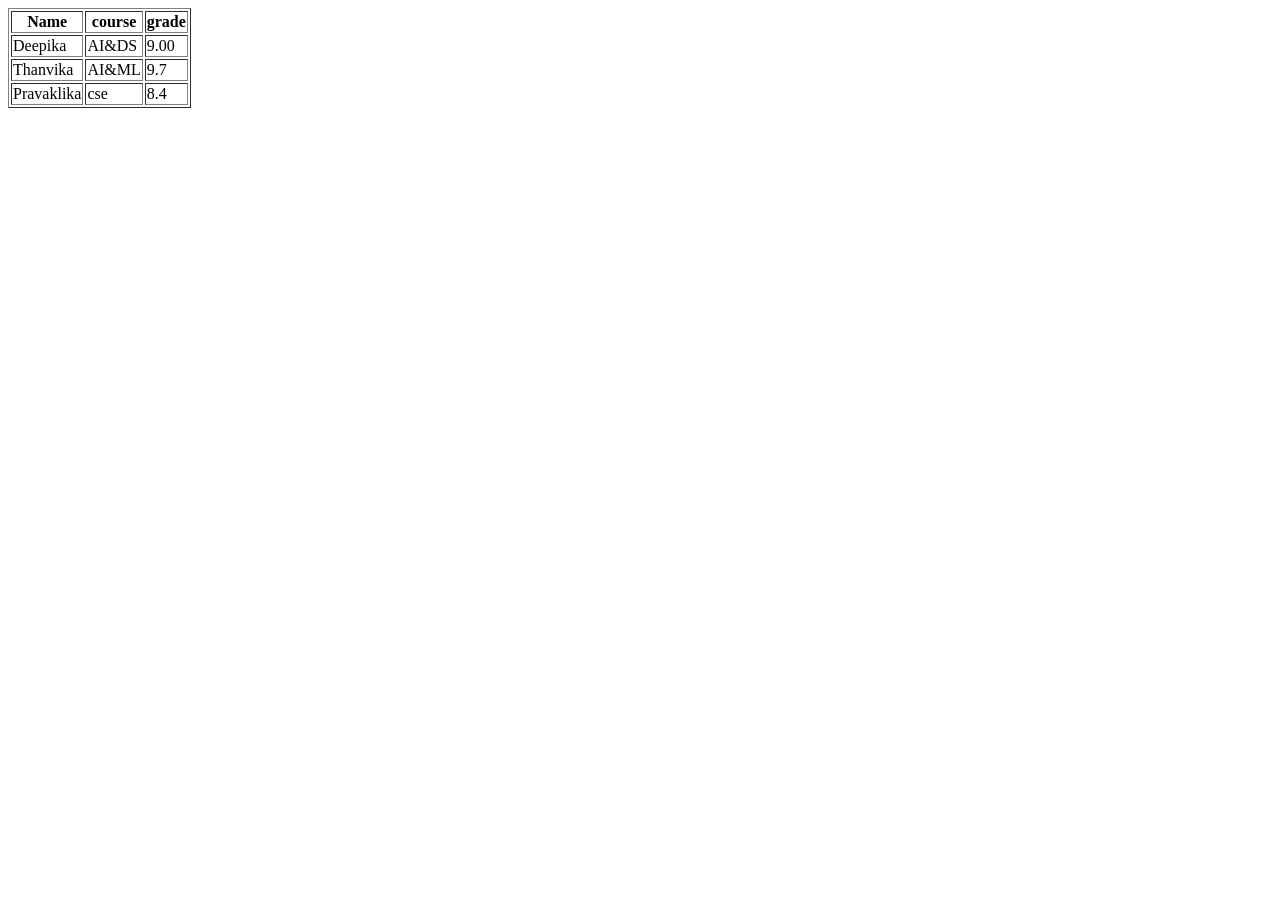
<file: day1/table.html>
<!DOCTYPE html>
<html lang="en">
<head>
    <meta charset="UTF-8">
    <meta name="viewport" content="width=device-width, initial-scale=1.0">
    <title>Document</title>
</head>
<body>
    <table border="">
        <tr>
        <th>Name</th>
        <th>course</th>
        <th>grade</th>
        </tr>
        <tr>
            <td>Deepika</td>
            <td>AI&DS</td>
            <td>9.00</td>
        </tr>
        <tr>
            <td>Thanvika</td>
            <td>AI&ML</td>
            <td>9.7</td>
        </tr>
    <tr>
        <td>Pravaklika</td>
        <td>cse</td>
        <td>8.4</td>
    </tr>
    </table>
</body>
</html>
</file>
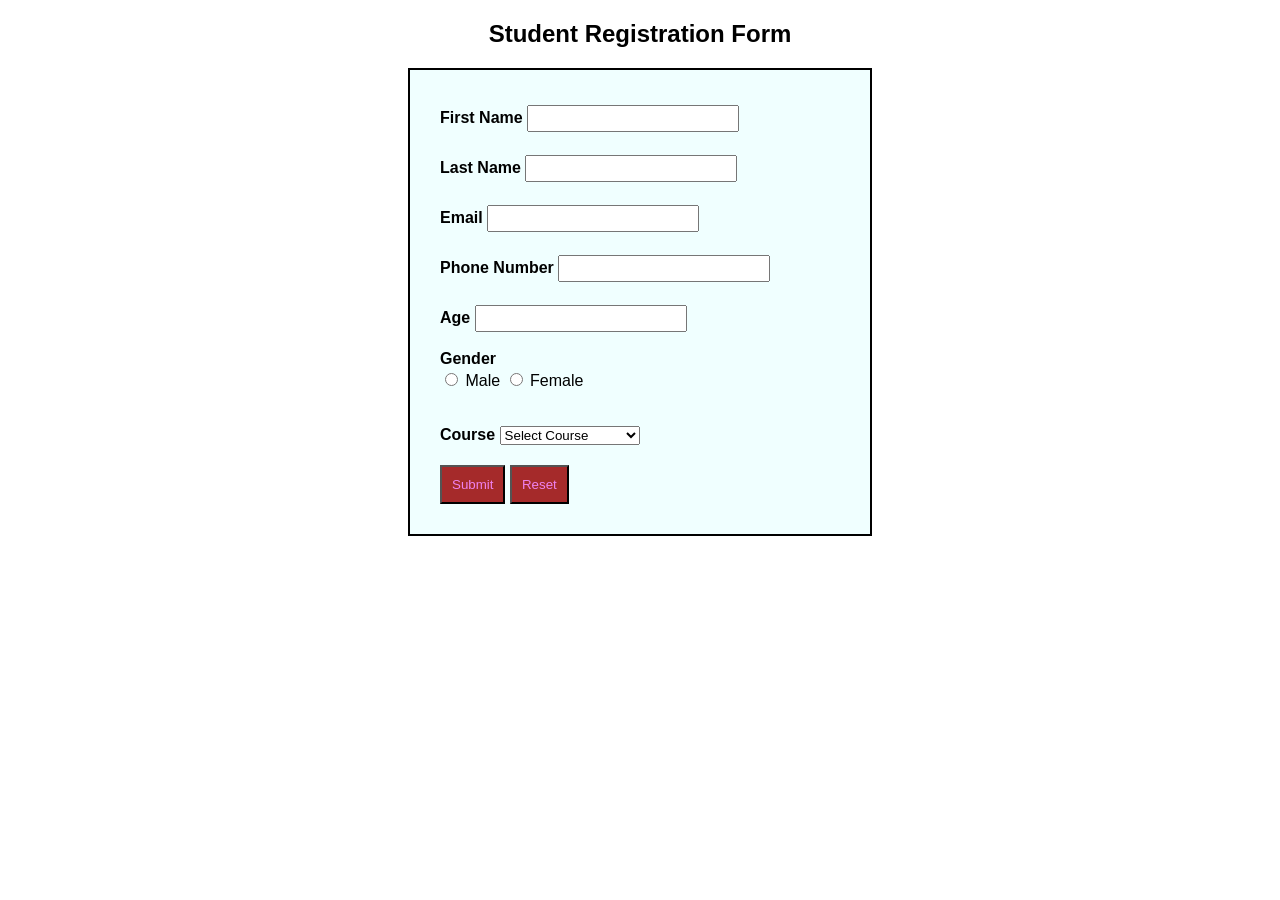
<file: day2/form.html>
<!DOCTYPE html>
<html lang="en">

<head>
<meta charset="UTF-8">
<meta name="viewport" content="width=device-width, initial-scale=1.0">
<title>Student Registration</title>
<style>
        /*Element selector*/
        body{
            font-family: 'Franklin Gothic Medium', 'Arial Narrow', Arial, sans-serif;
            background-color:white;
        }
        /*class selector*/
        .container{
            width: 400px;
            margin: auto;
            padding:30px;
            border:2px solid black;
            background-color:azure
        }

        /*id selector*/
        #form-title{
            color:black;
            text-align:center;
        }
        /*Element selector*/
        input{
            width:200px;
            padding:4px;
            margin-top:5px;
        }
        label{
            font-weight: bold;
        }
        .gender-options input{
            width:auto
        }
        button{
            padding:10px;
            margin-top: 2px;
            background-color: brown;
            color:violet;
        }
        button:hover{
            background-color: pink;
        }


    </style>

</head>


<body>

<h2 id="form-title">Student Registration Form</h2>

<div class="container">

<form>

<label for="firstName">First Name</label>
<input type="text" id="firstName" required>

<br><br>

<label for="lastName">Last Name</label>
<input type="text" id="lastName" required>

<br><br>

<label for="email">Email</label>
<input type="email" id="email" required>

<br><br>

<label for="phone">Phone Number</label>
<input type="tel" id="phone" required>

<br><br>

<label for="age">Age</label>
<input type="number" id="age" min="18" required>

<br><br>

<label>Gender</label>

<div class="gender-options">
<input type="radio" name="gender"> Male
<input type="radio" name="gender"> Female
</div>

<br><br>

<label for="course">Course</label>

<select id="course">
<option>Select Course</option>
<option>Artificial Intelligence</option>
<option>Machine Learning</option>
<option>Data Science</option>
<option>Cyber Security</option>
</select>

<br><br>

<button type="submit">Submit</button>
<button type="reset">Reset</button>

</form>

</div>

</body>
</html>
</file>
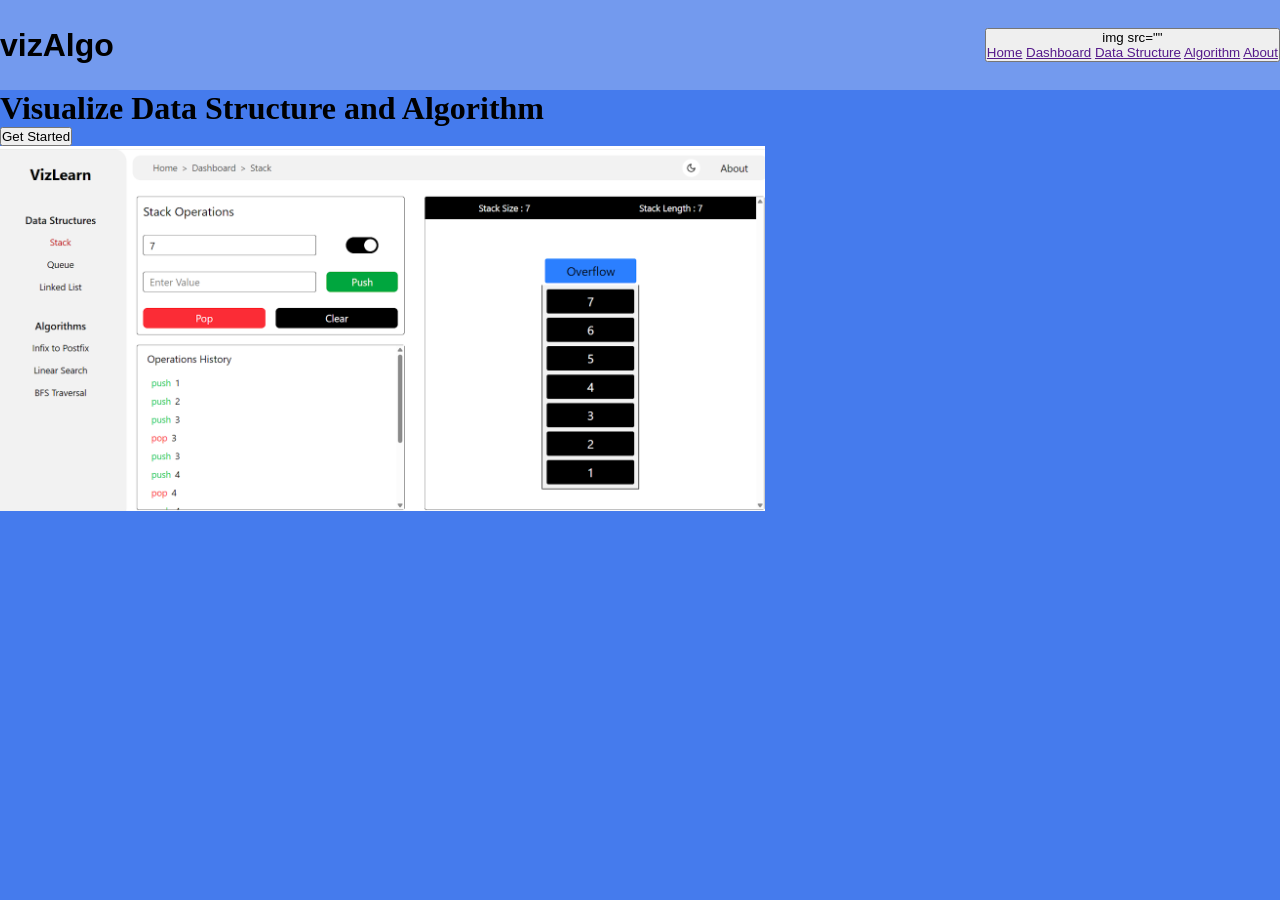
<file: day3/website.html>
<!DOCTYPE html>
<html lang="en">
<head>
    <meta charset="UTF-8">
    <meta name="viewport" content="width=device-width, initial-scale=1.0">
    <title>Document</title>
    <link rel="stylesheet" href="style.css">
    
</head>
<body>
    <div class="container">

        <div class="nav">
            <h1>vizAlgo</h1>
            <button class=""switch>img src=""<a/button>
            <div class="menu">
            <a href="">Home</a>
            <a href="">Dashboard</a>
            <a href="">Data Structure</a>
            <a href="">Algorithm</a>
            <a href="">About</a>

           </div>
        </div>
        <div class="main">
            <div class="hero"> 
                <h1>Visualize Data Structure and Algorithm</h1>
                <button>Get Started</button>
            </div>
            <div>
                <img src="img.png">
                </div>
        </div>
    </div>
</body>
</html>
</file>
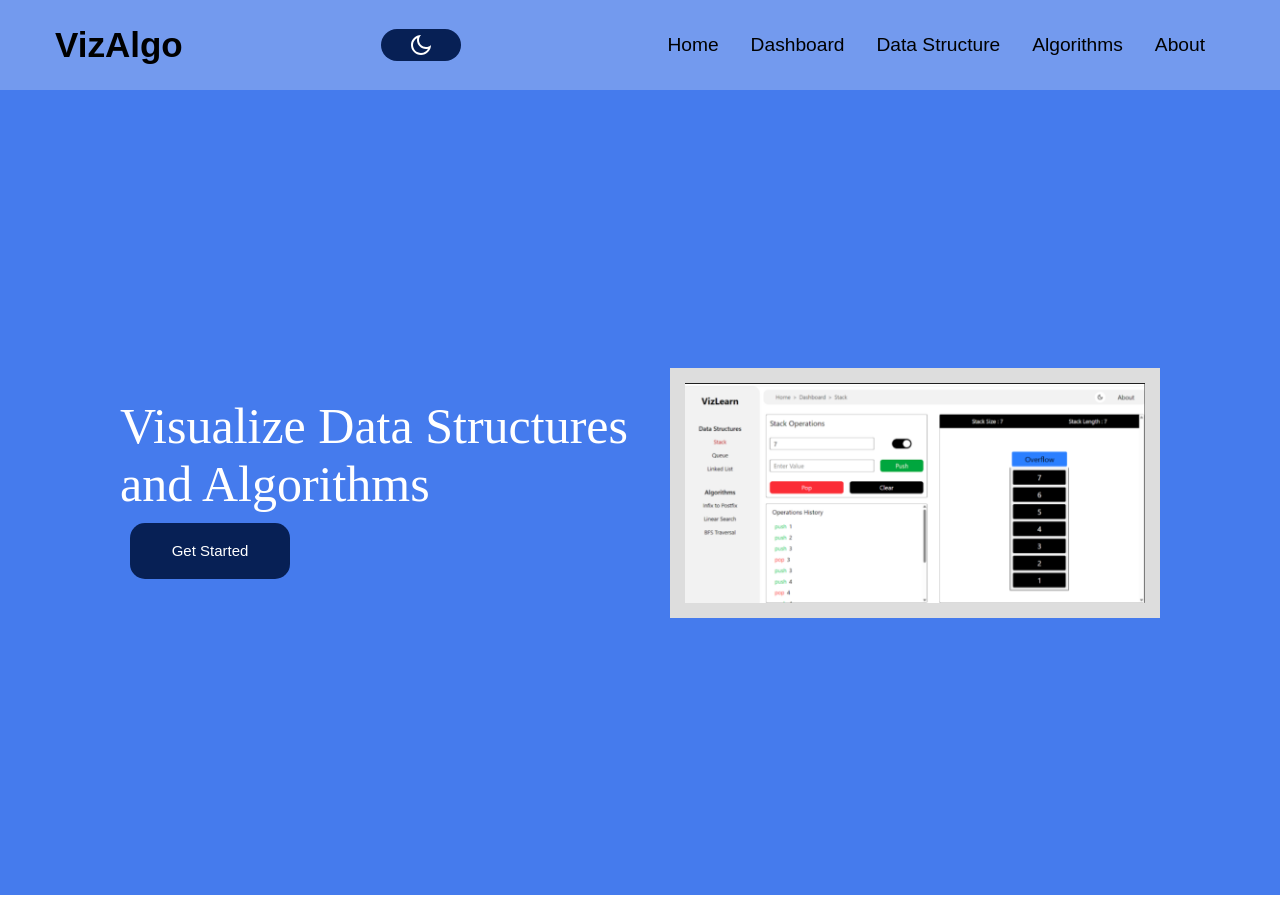
<file: day4/website.html>
<!DOCTYPE html>
<html lang="en">

<head>
    <meta charset="UTF-8">
    <meta name="viewport" content="width=device-width, initial-scale=1.0">
    <title>VizAlgo</title>
    <link rel="stylesheet" href="style.css">
</head>

<body>
    <div class="container">
        <div class="nav">
            <h1>VizAlgo</h1>
            <button class="switch"> <img src="moon-line.png" alt="" class="drk"> <img src="sun-line.png" alt="" class="lit"></button>
            <div class="menu">
                <a href="">Home</a>
                <a href="">Dashboard</a>
                <a href="">Data Structure</a>
                <a href="">Algorithms</a>
                <a href="">About</a>
            </div>
        </div>

        <div class="main">
            <div class="hero">
                <h1>Visualize Data Structures and Algorithms</h1>
                <button>Get Started</button>
            </div>
            <img class="img" src="img.png" alt="">
        </div>

    </div>
    <script src="./script.js"></script>
</body>

</html>
</file>
<file: day3/style.css>
*{
    padding:0;
    margin:0;
    box-sizing:border-box;

}
.container{
    height: 100vh;
    width: 100vw;
    background-color: rgb(69,123,237);
}
.nav{
    background-color: rgb(115,154,238);
    height:10%;
    width:100%;
    display:flex;
    align-items:center;
    justify-content: space-between;

}
.nav h1{

    font-family: Arial, Helvetica, sans-serif;
}
</file>
<file: day4/style.css>
*{
    padding: 0;
    margin: 0;
    box-sizing: border-box;
}
.container{
    height: 100vh;
    width: 100vw;
}
.nav{
    height: 10%;
    width: 100%;
    background-color: rgb(115, 154, 238);
    display: flex;
    align-items: center;
    justify-content: space-between;
    padding: 35px 55px;
}
.nav h1{
    font-family: Helvetica, sans-serif;
    font-weight: 700;
    font-size: 35px;
}

.nav a{
    text-decoration: none;
    color: black;
    font-family: Helvetica, sans-serif;
    padding-left: 8px;
    padding-right: 20px;
    font-size: larger;
}
.img{
    height: 250px;
    width: 600px;
    border: 15px solid #DDDDDD;
}

.main{
    height: 89.48%;
    display: flex;
    align-items: center;
    justify-content: center;
    padding: 0px 120px;
    background-color: rgb(69, 123, 237);
}

.hero h1{
    font-size: 50px;
    color: white;
    font-weight: 500;
}

.hero button{
        background-color: rgb(7, 32,85);
        color: white;
        font-family: Arial, Helvetica, sans-serif;
        width: 160px;
        width: 160px;
        height: 3.5rem;
        border-radius: 15px;
        font-size: 15px;
        margin: 10px;
        border: none;
}

.switch{
    display: flex;
    align-items: center;
    width: 5rem;
    height: 2rem;
    justify-content: space-evenly;
    padding: 5px 10px;
    border: none;
    outline: none;
    background-color: rgb(7, 32,85);
    border-radius: 20px;
    cursor: pointer;
}
.switch .lit{
    display: none;
}

.dark-mode .switch{
    background-color: rgb(115, 154, 238);
}
.dark-mode .switch .drk{
    display: none;
}
.dark-mode .switch .lit{
    display:block;
}
.dark-mode .nav{
    background-color: #174098;
    color:white;
}
.dark-mode .nav a{
    color:white;
}
.dark-mode .main{
    background-color: #041a49;
}

.dark-mode .hero button{
    color: black;
    background-color: #7aa1f7;
}
</file>
